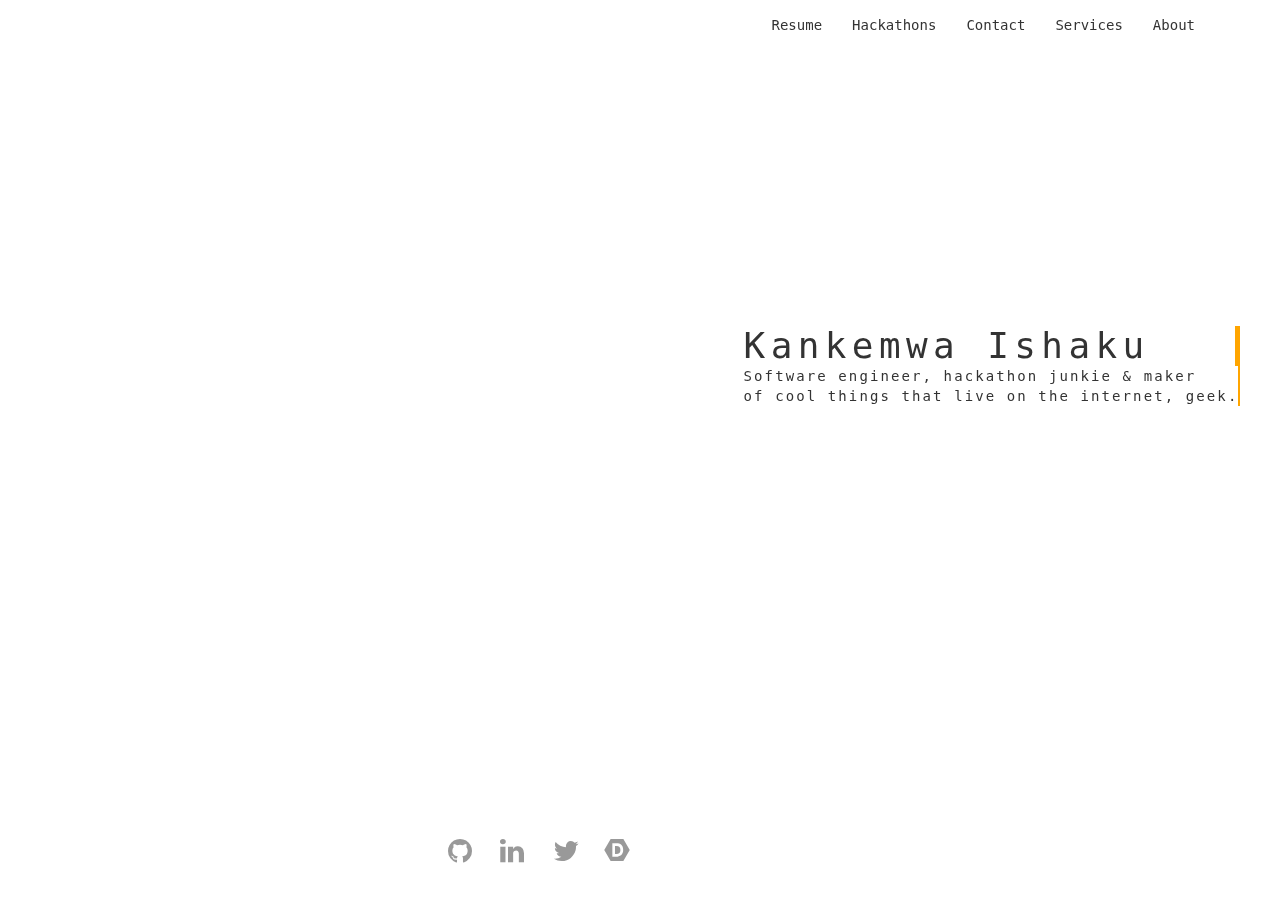
<file: index.html>
<!DOCTYPE html>
<html class="full" lang="en">
<!-- Make sure the <html> tag is set to the .full CSS class. Change the background image in the full.css file. -->

<head>

    <meta charset="utf-8">
    <meta http-equiv="X-UA-Compatible" content="IE=edge">
    <meta name="viewport" content="width=device-width, initial-scale=1">
    <meta name="description" content="">
    <meta name="author" content="">

    <title>Full - Start Bootstrap Template</title>

    <!-- Bootstrap Core CSS -->
    <link href="css/bootstrap.css" rel="stylesheet">
    <link rel="stylesheet" href="font-awesome/css/font-awesome.min.css">

    <!-- Custom CSS -->
    <link href="css/full.css" rel="stylesheet">

    <!-- HTML5 Shim and Respond.js IE8 support of HTML5 elements and media queries -->
    <!-- WARNING: Respond.js doesn't work if you view the page via file:// -->
    <!--[if lt IE 9]>
    <script src="https://oss.maxcdn.com/libs/html5shiv/3.7.0/html5shiv.js"></script>
    <script src="https://oss.maxcdn.com/libs/respond.js/1.4.2/respond.min.js"></script>
    <![endif]-->

</head>

<body>

<!-- Navigation -->
<nav class="navbar navbar-inverse navbar-fixed-top" role="navigation">
    <div class="container">
        <!-- Brand and toggle get grouped for better mobile display -->
        <div class="navbar-header">
            <button type="button" class="navbar-toggle" data-toggle="collapse"
                    data-target="#bs-example-navbar-collapse-1">
                <span class="sr-only">Toggle navigation</span>
                <span class="icon-bar"></span>
                <span class="icon-bar"></span>
                <span class="icon-bar"></span>
            </button>
            <!--<a class="navbar-brand-name" href="#">-->
            <!--<h1>Kankemwa Ishaku</h1>-->
            <!--</a>-->
        </div>
        <!-- Collect the nav links, forms, and other content for toggling -->
        <div class="collapse navbar-collapse" id="bs-example-navbar-collapse-1">
            <ul class="nav navbar-nav">
                <li>
                    <a href="#">About</a>
                </li>
                <li>
                    <a href="#">Services</a>
                </li>
                <li>
                    <a href="#">Contact</a>
                </li>
                <li>
                    <a href="#">Hackathons</a>
                </li>
                <li>
                    <a href="#">Resume</a>
                </li>
            </ul>
        </div>
        <!-- /.navbar-collapse -->
    </div>
    <!-- /.container -->
</nav>

<!-- Put your page content here! -->

<div class="first_content">
    <div class="typewriter">
        <h1>Kankemwa Ishaku</h1>
        <p>Software engineer, hackathon junkie & maker</p>
        <p> of cool things that live on the internet, geek.</p>
    </div>
</div>

<div class="mastfoot">
    <div class="inner">
        <!-- Validation -->
        <a href="https://github.com/kanke"> <i class="fa fa-github fa-2x padded"
                                                           aria-hidden="true"></i>
            <span>
             Follow me on Github
            </span>
        </a>
        <a href="https://uk.linkedin.com/in/kanke"><i class="fa fa-linkedin fa-2x padded"
                                                                  aria-hidden="true"></i>
            <span>
             Follow me on LinkedIn
            </span>
        </a>
        <a href="https://twitter.com/sugarkanke"><i class="fa fa-twitter fa-2x padded"
                                                                aria-hidden="true"></i>
            <span>
            Follow me on Twitter
            </span>
        </a>
        <a href="https://devpost.com/kaykayIS">
            <svg version="1.1" id="Layer_1" xmlns="http://www.w3.org/2000/svg" xmlns:xlink="http://www.w3.org/1999/xlink" x="0px" y="0px"
	        viewBox="0 0 280.3 242" enable-background="new 0 0 280.3 242" xml:space="preserve" class="devpost">
            <g id="XMLID_1_">
	        <path id="XMLID_6_" d="M133.7,76H118v90h14.7c30.9,0,45.1-18.1,45.1-45C177.8,90.9,164.9,76,133.7,76z" fill="#999"/>
	        <path id="XMLID_9_" d="M210.2,0H70.1L0,121l70.1,121h140.1l70.1-121L210.2,0z M132.7,195H89V47h45.8c42.1,0,73.3,20.1,73.3,74
		    C208.1,172.8,170.6,195,132.7,195z" fill="#999"/>
            </g>
            </svg>
            <span>
             Follow me on Devpost
            </span>
        </a>
    </div>

</div>

<!-- jQuery -->
<script src="js/jquery.js"></script>

<!-- Bootstrap Core JavaScript -->
<script src="js/bootstrap.min.js"></script>

</body>


</html>
</file>
<file: css/full.css>
/*
 * Start Bootstrap - Full (http://startbootstrap.com/)
 * Copyright 2013-2016 Start Bootstrap
 * Licensed under MIT (https://github.com/BlackrockDigital/startbootstrap/blob/gh-pages/LICENSE)
 */

body {
    margin-top: 50px; /* Required margin for .navbar-fixed-top. Remove if using .navbar-static-top. Change if height of navigation changes. */
}


.navbar-brand-name{
    color: #333;
}

.navbar-inverse .navbar-nav > li > a {
    color: #333;
}

.navbar-brand-name:hover{
   text-decoration:none;
}

/*
 * Footer
 */

.mastfoot {
    color: #999; /* IE8 proofing */
    /*  color: rgba(255,255,255,.5);*/
    /*width: 700%; */
    margin: 500px 0px 25px 600px;
}

.mastfoot .inner {
    max-width: 100%;
}

.inner a {
    max-width: 100%;
    color: #999;
}

.padded {
    padding: 10px;
}

/*
* Dev Post Logo
*/
.devpost {
    width: 40px;
    height: 22px;
    color: #999;
}

div i {
    padding-left: 3px;
    padding-right: 3px;
}

/*
 * Icon tooltip
 */

.inner a span{
    width: 160px;
    height: auto;
    line-height: 20px;
    padding: 5px;
    margin-left: -96px;
    font-family: 'monospace', Georgia, serif;
    font-weight: 400;
    text-shadow: 1px 1px 1px rgba(0, 0, 0, 0.1);
    text-align: center;
    border: 4px solid #fff;
    background: rgba(255,255,255,0.3);
    text-indent: 0px;
    border-radius: 5px;
    position: absolute;
    pointer-events: none;
    bottom: 100px;
    opacity: 0;
    box-shadow: 1px 1px 2px rgba(0,0,0,0.1);
    transition: all 0.3s ease-in-out;
}

.inner a span:before,
.inner a span:after{
    content: '';
    position: absolute;
    bottom: -15px;
    left: 50%;
    margin-left: -9px;
    width: 0;
    height: 0;
    border-left: 10px solid transparent;
    border-right: 10px solid transparent;
    border-top: 10px solid rgba(0,0,0,0.1);
}

.inner a span:after{
    bottom: -14px;
    margin-left: -10px;
    border-top: 10px solid #fff;
}

.inner a:hover span{
    opacity: 0.9;
    bottom: 70px;
}

/*
 * Link
 */

/* GLOBAL STYLES */
body {
    /*background: #333;*/
    /*color: #fff;*/
    color: #333;
    background: transparent;
    font-family: monospace;
    padding-top: 5em;
    margin-top: 20%;
    margin-left: 45%;
    display: flex;
    justify-content: center;
}

/* DEMO-SPECIFIC STYLES */
.typewriter h1 {
    overflow: hidden; /* Ensures the content is not revealed until the animation */
    border-right: .15em solid orange; /* The typwriter cursor */
    white-space: nowrap; /* Keeps the content on a single line */
    margin: 0 auto; /* Gives that scrolling effect as the typing happens */
    letter-spacing: .15em; /* Adjust as needed */
    animation: typing 3.5s steps(40, end),
    blink-caret .75s step-end 2s;
}

.typewriter p {

    overflow: hidden; /* Ensures the content is not revealed until the animation */
    border-right: .15em solid orange; /* The typwriter cursor */
    white-space: nowrap; /* Keeps the content on a single line */
    margin: 0 auto; /* Gives that scrolling effect as the typing happens */
    letter-spacing: .15em; /* Adjust as needed */
    animation: typing 3.5s steps(40, end),
    blink-caret .75s step-end infinite;
    -webkit-animation-delay: 8s;
    animation-fill-mode: both;

}

.typewriter p:nth-child(2) {

    overflow: hidden; /* Ensures the content is not revealed until the animation */
    border-right: .15em solid orange; /* The typwriter cursor */
    white-space: nowrap; /* Keeps the content on a single line */
    margin: 0 auto; /* Gives that scrolling effect as the typing happens */
    letter-spacing: .15em; /* Adjust as needed */
    animation: typing 3.5s steps(40, end),
    blink-caret .75s step-end 4s;
    -webkit-animation-delay: 5s;
    animation-fill-mode: both;
}

/* The typing effect */
@keyframes typing {
    from {
        width: 0
    }
    to {
        width: 100%
    }
}

/* The typewriter cursor effect */
@keyframes blink-caret {
    from, to {
        border-color: transparent
    }
    50% {
        border-color: orange;
    }
}

@media (min-width: 768px) {
    /* Pull out the header and footer */
    .mastfoot {
        position: fixed;
        bottom: 0;
        margin: 500px 0px 25px 300px;
    }

    /* Handle the widths */
    .mastfoot {
        width: 100%; /* Must be percentage or pixels for horizontal alignment */
    }

}

@media (min-width: 992px) {
    .mastfoot {
        /*width: 700%;*/
        /*margin: 500px 0px 25px 300px;*/
        position: fixed;
    }

    .first_content {
        padding-left: 10%;
        margin-bottom: 30%;
        position: fixed;
    }
}
</file>
